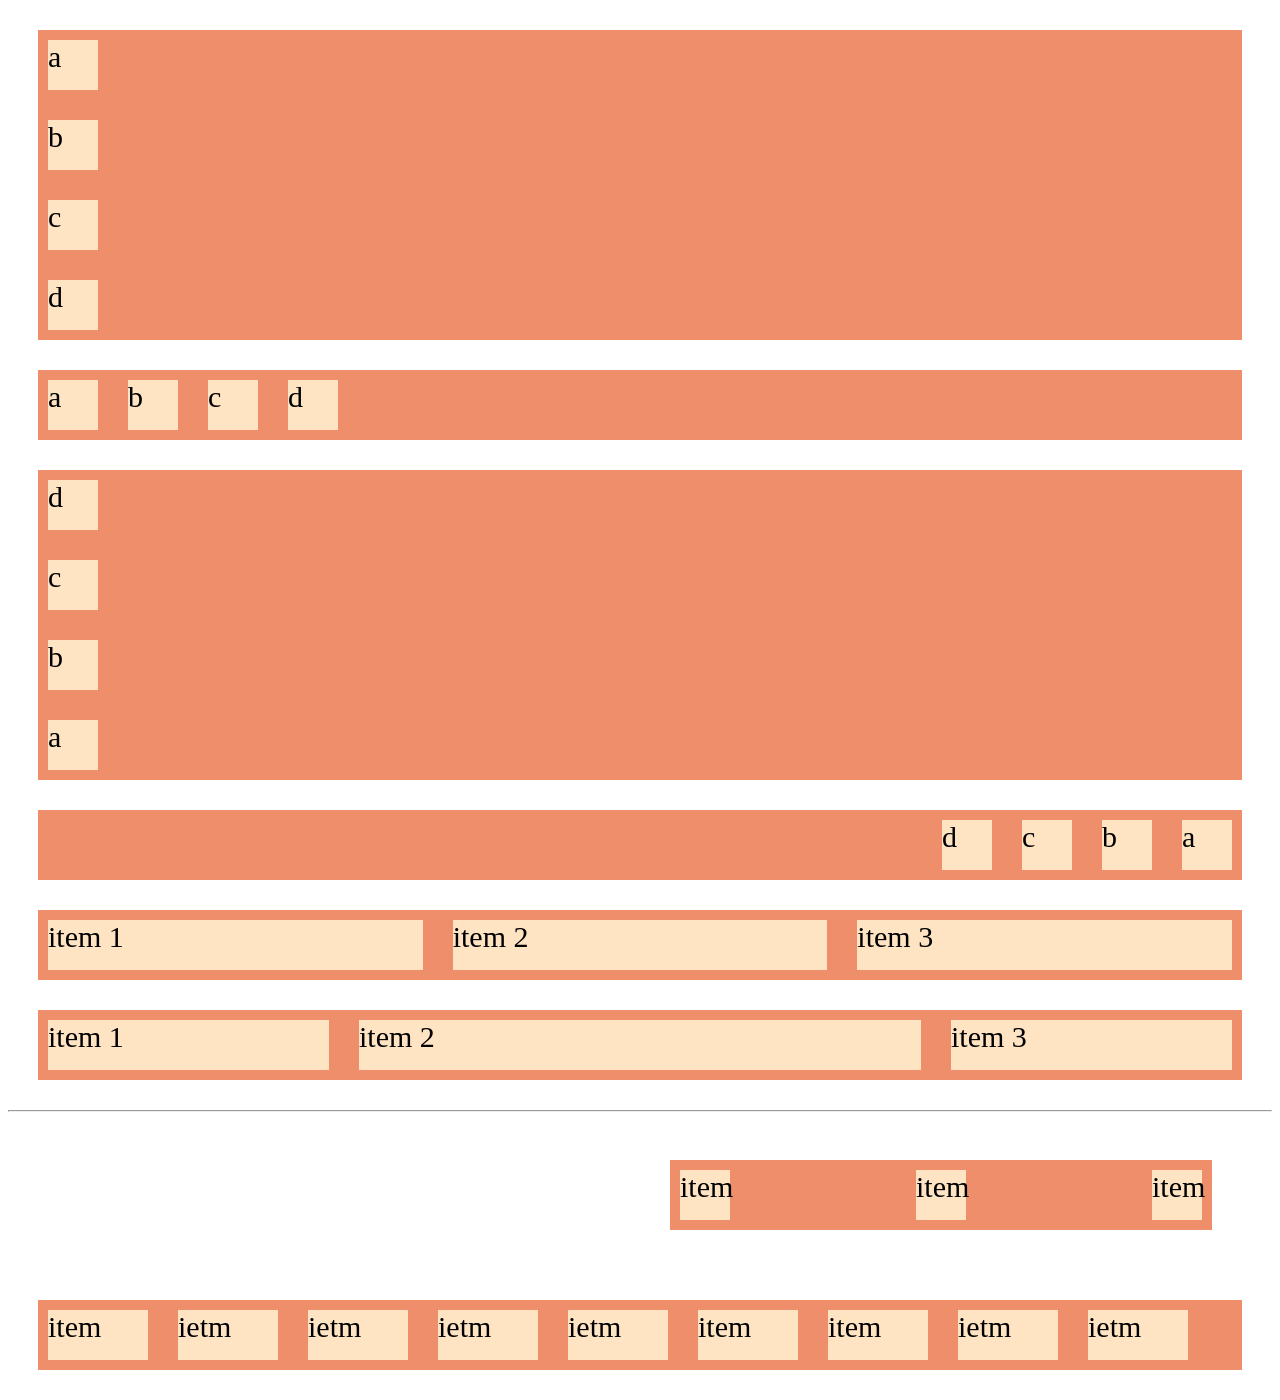
<file: BTT/index.html>
<!DOCTYPE html>
<html lang="vi">
<head>
  <meta charset="UTF-8">
  <meta name="viewport" content="width=device-width, initial-scale=1.0">
  <title>test</title>
  <link rel="stylesheet" href="style.css">
  <link href="https://fonts.googleapis.com/css2?family=Inter:wght@400;500;600;700&display=swap" rel="stylesheet">
</head>
<body>
<div class="one big">
  <div>a</div>
  <div>b</div>
  <div>c</div>
  <div>d</div>
</div>
<div class="two big">
  <div>a</div>
  <div>b</div>
  <div>c</div>
  <div>d</div>
</div>
<div class="three big">
  <div>a</div>
  <div>b</div>
  <div>c</div>
  <div>d</div>
</div>
<div class="four big">
  <div>a</div>
  <div>b</div>
  <div>c</div>
  <div>d</div>
</div>
<section class=" five big">
  <div class="item-1">item 1</div>
  <div class="item-2">item 2</div>
  <div class="item-3">item 3</div>
</section>
<section class=" six big">
  <div class="item-1">item 1</div>
  <div class="item-2">item 2</div>
  <div class="item-3">item 3</div>
</section>
<hr>
<header>
  <nav class="big">
    <div class="item">item</div>
    <div class="item">item</div>
    <div class="item">item</div>
  </nav>
</header>
<main>
  <section class="info big">
    <div class="item">item</div>
    <div class="item">ietm</div>
    <div class="item">ietm</div>
    <div class="item">ietm</div>
    <div class="item">ietm</div>
    <div class="item">item</div>
    <div class="item">item</div>
    <div class="item">ietm</div>
    <div class="item">ietm</div>
    
  </section>
</main>
</body>
</html>
</file>
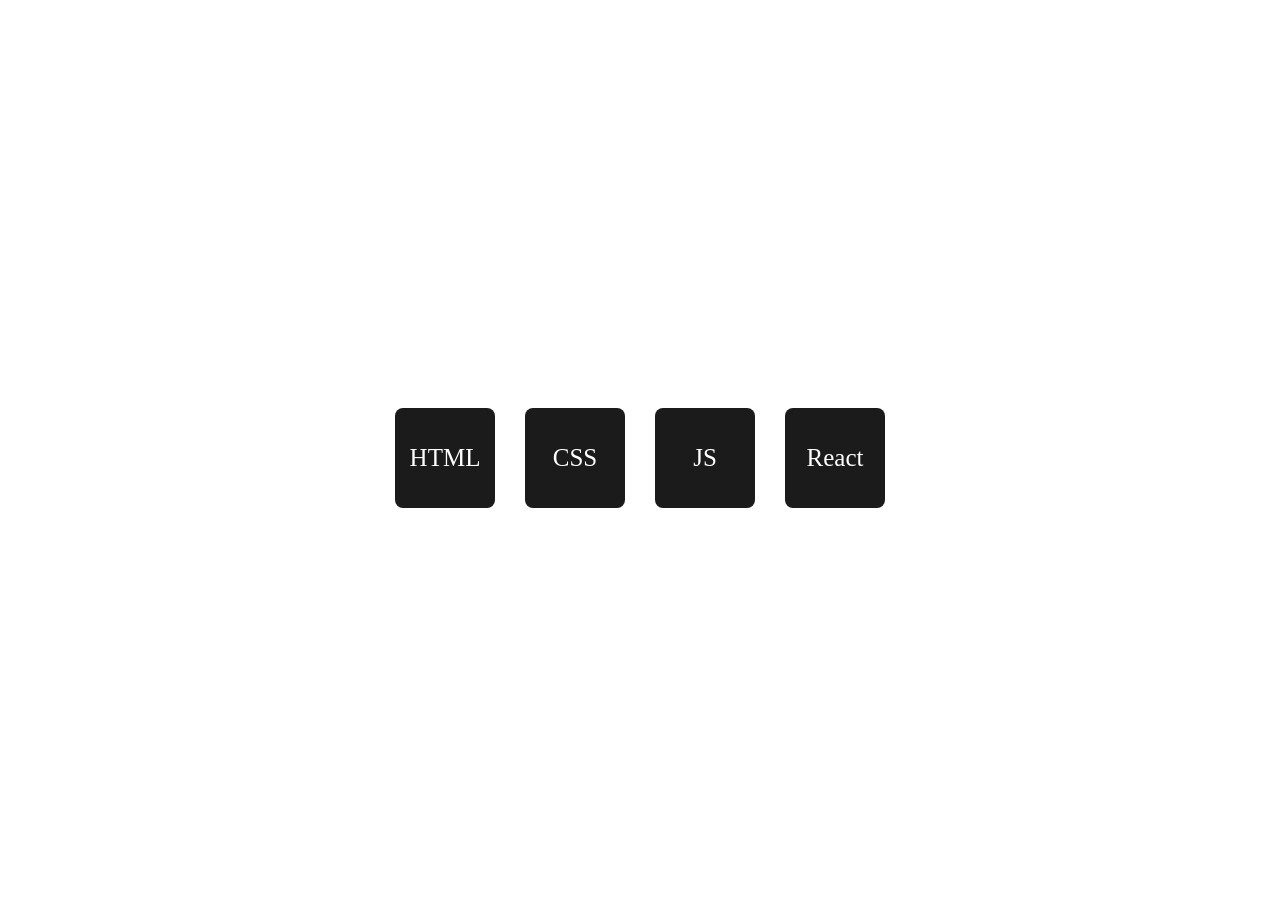
<file: BTVN/index.html>
<!DOCTYPE html>
<html lang="en">
<head>
    <meta charset="UTF-8">
    <meta name="viewport" content="width=device-width, initial-scale=1.0">
    <title>BTVNB6</title>
    <link rel="stylesheet" href="style.css">
</head>
<body>
    <div class="layout">
        <div class="card">HTML</div>
        <div class="card">CSS</div>
        <div class="card">JS</div>
        <div class="card">React</div>
    </div>
</body>
</html>
</file>
<file: BTT/style.css>
*{
  box-sizing: border-box;
}
.one {
  display: flex;
  flex-direction: column;
}
.two {
  display: flex;
  flex-direction: row;
}
.three {
  display: flex;
  flex-direction: column-reverse;
}
.four {
  display: flex;
  flex-direction: row-reverse;
}

.big > div{
  background-color: bisque;
  width: 50px;
  height: 50px;
  margin: 10px;
  font-size: 30px;
}
.big{
  margin: 30px;
  gap:10px;
  background-color:rgb(238, 142, 107);
}
section{
  display: flex;
}
.five .item-1{
  flex: 1 1  0px;
}
.five .item-2{
  flex: 1 1 0px;
}
.five .item-3{
  flex: 1 1 0px;
}
.six .item-1{
  flex: 1 1  0px;
}
.six .item-2{
  flex: 2 1 0px;
}
.six .item-3{
  flex: 1 1 0px;
}
header{
  padding: 10px 30px 10px 50%;
}
nav{
  display: flex;
  justify-content: space-between;
}
.info{
  display: flex;
  flex-wrap: wrap;
}
.info .item{
  width: 100px;
}
p{
  font-size: 30px;
  color: blue;
  background-color: ghostwhite;
}
</file>
<file: BTVN/style.css>
.layout{
    display: flex;
    
    width: 100%;
    height: 100dvh;

    flex-wrap: wrap;
    /* cho phép xuống dòng khi hết chỗ */
    justify-content: center;
    /* căn giữa theo trục chính (ngang) */
    align-items: center;
    /* căn giữa theo trục phụ (dọc) */
    gap: 30px;
    /* phần tử con cách nhau ít nhất 30 px */
}
.card{
    display: flex;
    width: 100px;
    height: 100px;
    justify-content: center;
    /* căn giữa theo trục chính (ngang) */
    align-items: center;
    /* căn giữa theo trục phụ (dọc) */
    background-color: #1B1B1B;
    color: white;
    border-radius: 8px;
    font-size: 25px;
}
</file>
